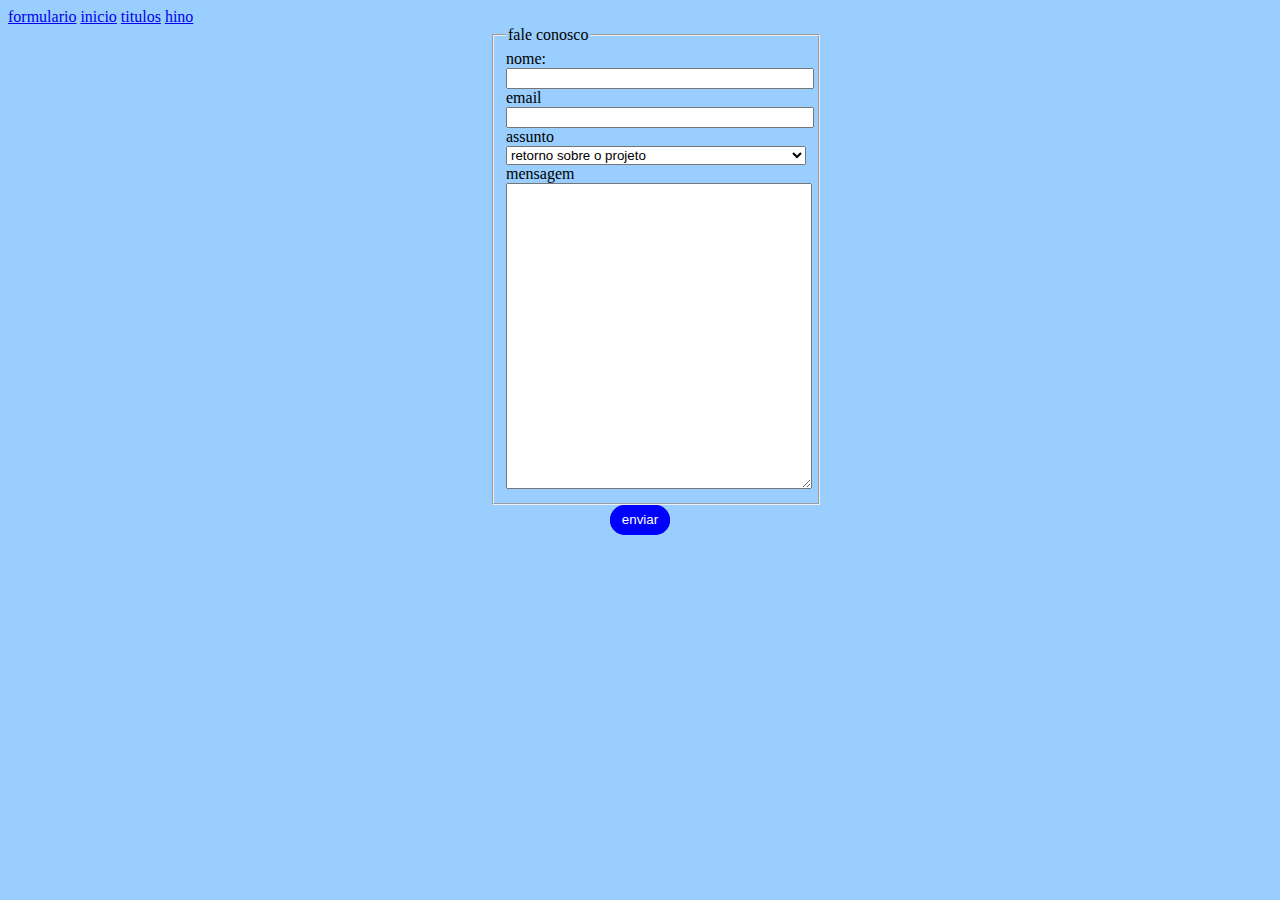
<file: index.html>
<!DOCTYPE html>
<html lang="en">
<head>
    <meta charset="UTF-8">
    <meta name="viewport" content="width=device-width, initial-scale=1.0">
    <title>formulario</title>
    <link rel="stylesheet" href="style.css">
</head>
<body><div id="formulario">
    <div class="navbar">
        <a href="index.html">formulario</a>
        <a href="inicio.html">inicio</a>
        <a href="titulos.html">titulos</a>
        <a href="hino.html">hino</a>
      </div>
      <div id="nome">
   <form action="">
    <fieldset>
        <legend>fale conosco</legend>
        <div id="nome">
        <label for="nome">nome:</label>
        <input id="nome" name="nome" type="text">
    </div>

        <div id="email"><label for="email">email</label>
        <input id="email" name="email" type="email"></div>

       <div id="assunto"> <label for="assunto">assunto</label>
        <select name="assunto" id="assunto">
            <option value="feedback">retorno sobre o projeto</option>
            <option value="sugest">sugestao para o projeto</option>
            <option value="new-project">novo projeto</option>
            <option value="mensagem">uma mensagem</option>
           
        </select></div>

      <div id="mensagem"> <label for="mensagem">mensagem</label>
        <textarea name="mensagem" id="mensagem" cols="82" rows="20"></textarea>
    </div>
    </fieldset><div id="botao">
<button id="botao">
   enviar
  </button></div>
   </form>
</div>
<script src="scripts.js"></script>
</body>
</html>
</file>
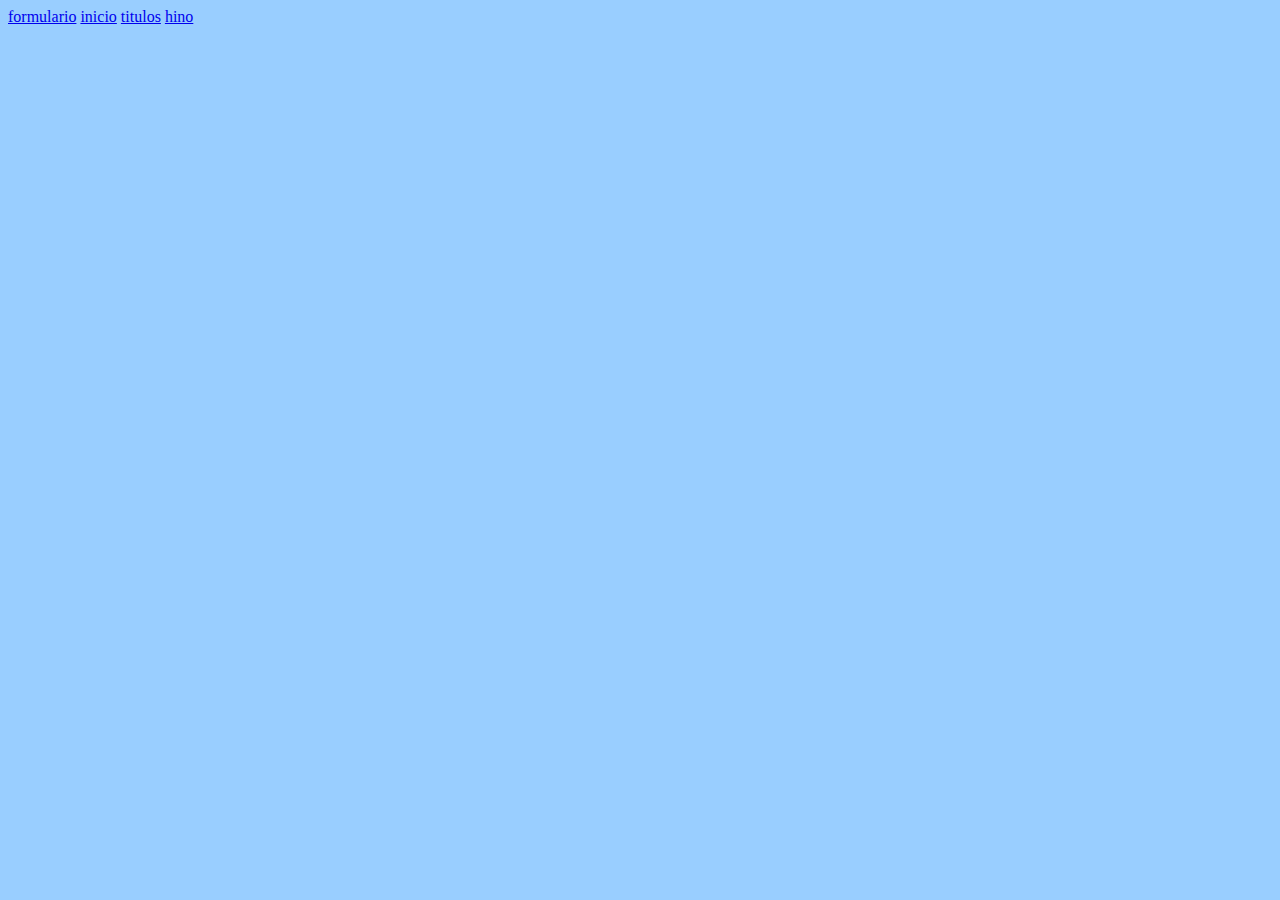
<file: hino.html>
<!DOCTYPE html>
<html lang="en">
<head>
    <meta charset="UTF-8">
    <meta name="viewport" content="width=device-width, initial-scale=1.0">
    <title>hino</title>
    <link rel="stylesheet" href="style.css">
</head>
<body>
    <div class="navbar">
        <a href="index.html">formulario</a>
        <a href="inicio.html">inicio</a>
        <a href="titulos.html">titulos</a>
        <a href="hino.html">hino</a>
      </div>
</body>
</html>
</file>
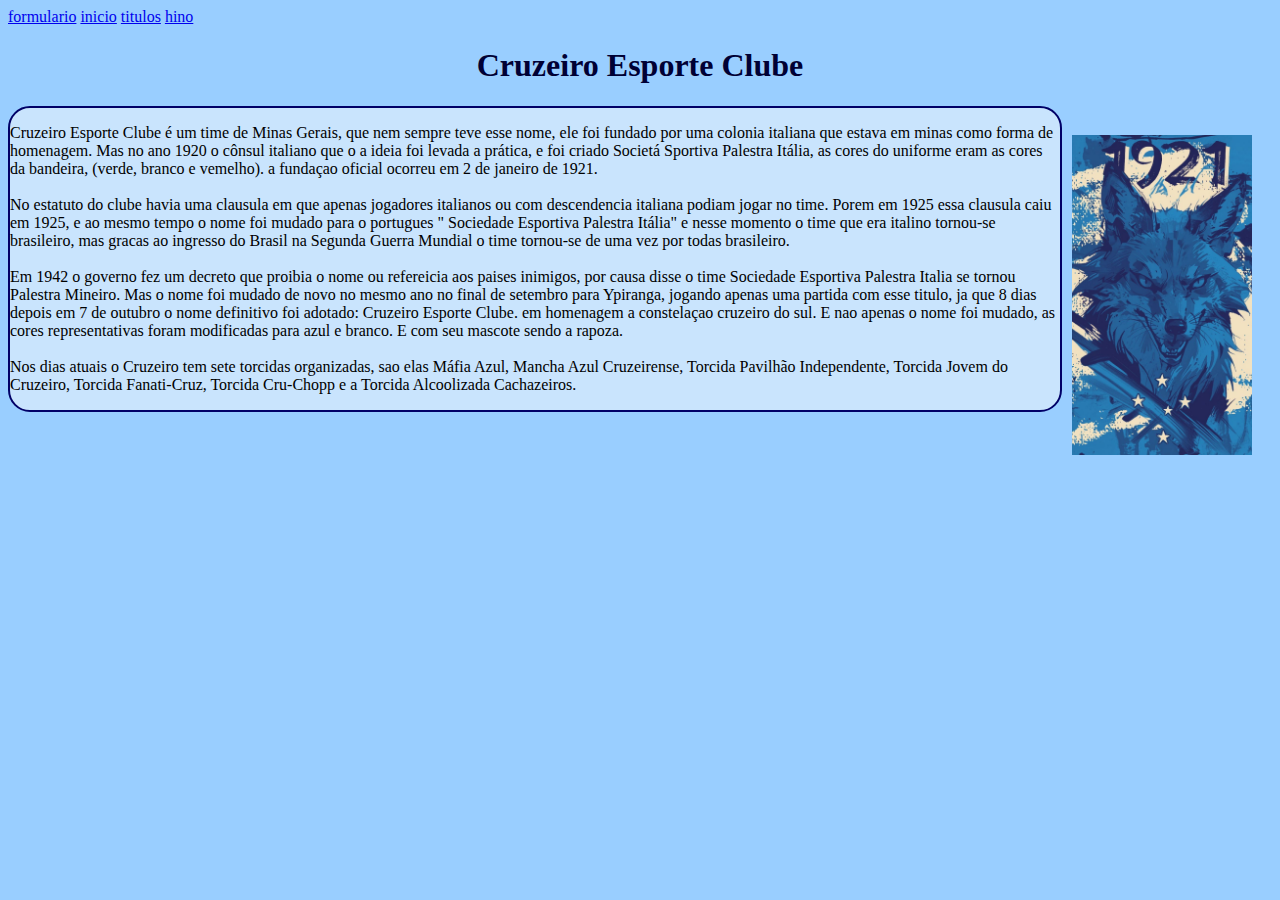
<file: inicio.html>
<!DOCTYPE html>
<html lang="en">
<head>
    <meta charset="UTF-8">
    <meta name="viewport" content="width=device-width, initial-scale=1.0">
    <title>inicio</title>
    <link rel="stylesheet" href="style.css">
</head>
<body>
  <div class="navbar">
    <a href="index.html">formulario</a>
    <a href="inicio.html">inicio</a>
    <a href="titulos.html">titulos</a>
    <a href="hino.html">hino</a>
  </div>
    <div id="titulo"> <h1>Cruzeiro Esporte Clube</h1></div>
  <div id="texto-historia">  <p>   Cruzeiro Esporte Clube é um time de Minas Gerais, que nem sempre teve esse nome, ele foi fundado por uma colonia italiana que estava em minas como forma de homenagem. Mas no ano 1920 o cônsul italiano que o a ideia foi levada a prática, e foi criado Societá Sportiva Palestra Itália, as cores do uniforme eram as cores da bandeira, (verde, branco e vemelho). a fundaçao oficial ocorreu em 2 de janeiro de 1921.
<br><br>
        No estatuto do clube havia uma clausula em que apenas jogadores italianos ou com descendencia italiana podiam jogar no time. Porem em 1925 essa clausula caiu em 1925, e ao mesmo tempo o nome foi mudado para o portugues " Sociedade Esportiva Palestra Itália" e nesse momento o time que era italino  tornou-se brasileiro, mas gracas ao ingresso do Brasil na Segunda Guerra Mundial o time tornou-se de uma vez por todas brasileiro.
        <br><br>
         Em 1942 o governo fez um decreto que proibia o nome ou refereicia aos paises inimigos, por causa disse o time Sociedade Esportiva Palestra Italia se tornou Palestra Mineiro. Mas o nome foi mudado de novo no mesmo ano no final de setembro para Ypiranga, jogando apenas uma partida com esse titulo, ja que 8 dias depois em 7 de outubro o nome definitivo foi adotado: Cruzeiro Esporte Clube. em homenagem a constelaçao cruzeiro do sul. E nao apenas o nome foi mudado, as cores representativas foram modificadas para azul e branco. E com seu mascote sendo a rapoza.
         <br><br>
        Nos dias atuais o Cruzeiro tem sete torcidas organizadas, sao elas Máfia Azul, Mancha Azul Cruzeirense, Torcida Pavilhão Independente, Torcida Jovem do Cruzeiro, Torcida Fanati-Cruz, Torcida Cru-Chopp e a Torcida Alcoolizada Cachazeiros.
      </p></div>
      <div id="img-1">
        <img src="img/8bcc5178340e32b1aff070215bc86f43.jpg" alt="">
      </div>

      <script src="scripts.js"></script>
   </body> 
</html>
</file>
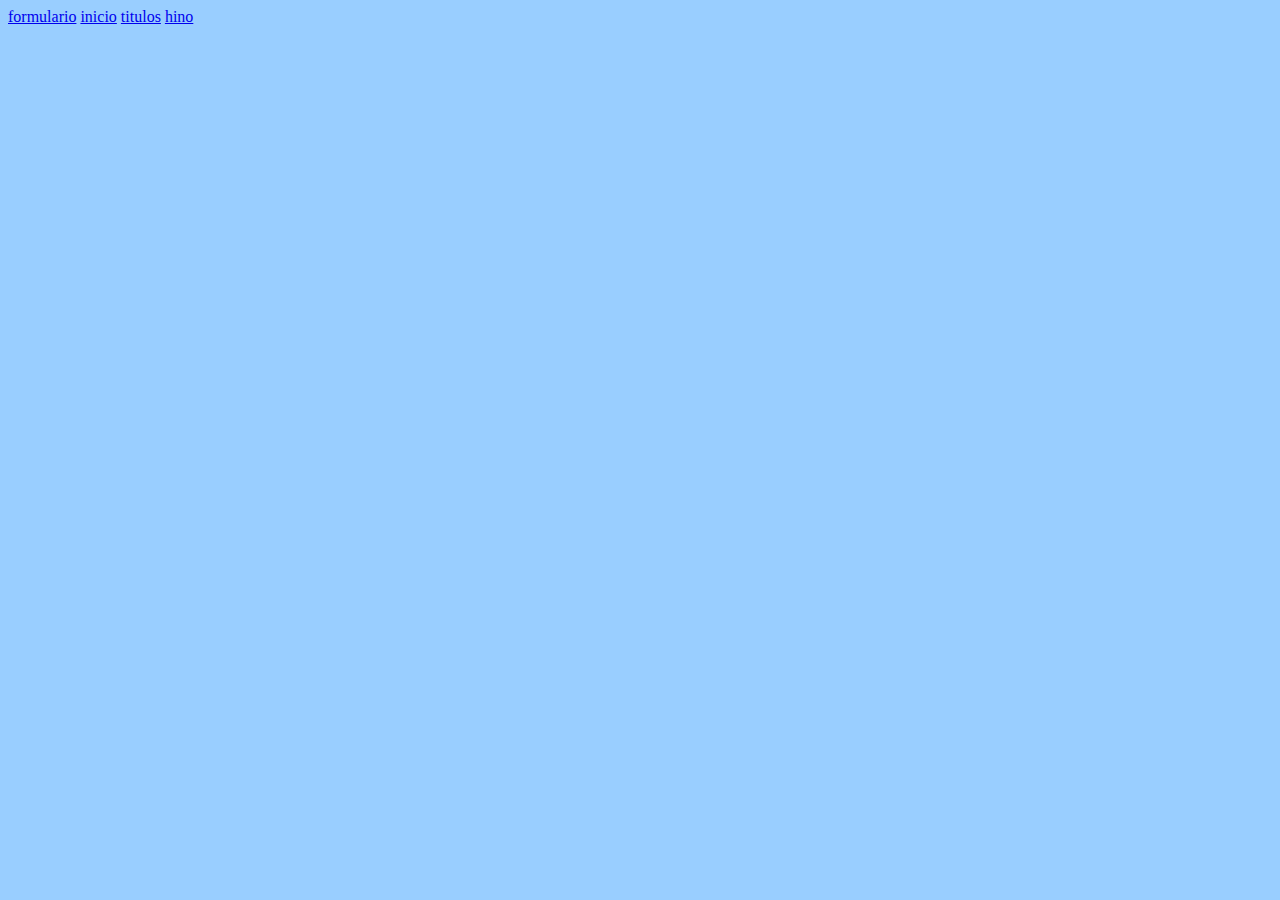
<file: titulos.html>
<!DOCTYPE html>
<html lang="en">
<head>
    <meta charset="UTF-8">
    <meta name="viewport" content="width=device-width, initial-scale=1.0">
    <title>titulos</title>
    <link rel="stylesheet" href="style.css">
</head>
<body>
    <div class="navbar">
        <a href="index.html">formulario</a>
        <a href="inicio.html">inicio</a>
        <a href="titulos.html">titulos</a>
        <a href="hino.html">hino</a>
      </div>
</body>
</html>
</file>
<file: style.css>
body{
   background-color: rgb(153, 206, 255);

}
#texto-historia{
   background-color: rgb(201, 228, 253);
   border: 2px solid rgb(0, 0, 103);
   border-radius: 22px;
    width: 1050px;
    margin: 0 auto;
    float: left;
}
#img-1 {
   float: right;         
   margin-left: 0px ;  
   display: flex;  
   position: absolute;
   right: -15%;
   top: 15%;
   width: 400px;
  height: 320px;
 }
#titulo{
   display: block;
   text-align: center;
   color: rgb(0, 0, 52);
   
}

.formulario{
   display: flex;

  
}
#nome{
   width: 300px;
   margin: 0 auto;
}
#email{
   width: 300px;
   margin: 0 auto;
}
#assunto{  
    width: 300px;
   margin: 0 auto;
}
#mensagem{
   width: 300px;
   margin: 0 auto;
 

}

  

#botao {
   background-color: blue;
   border:none ;
   border-radius: 20px;
   color: white;
   margin: 0 auto;
   height: 30px;
   width: 60px;
   
}
#botao :hover{
   background-color: blueviolet;
}
</file>
